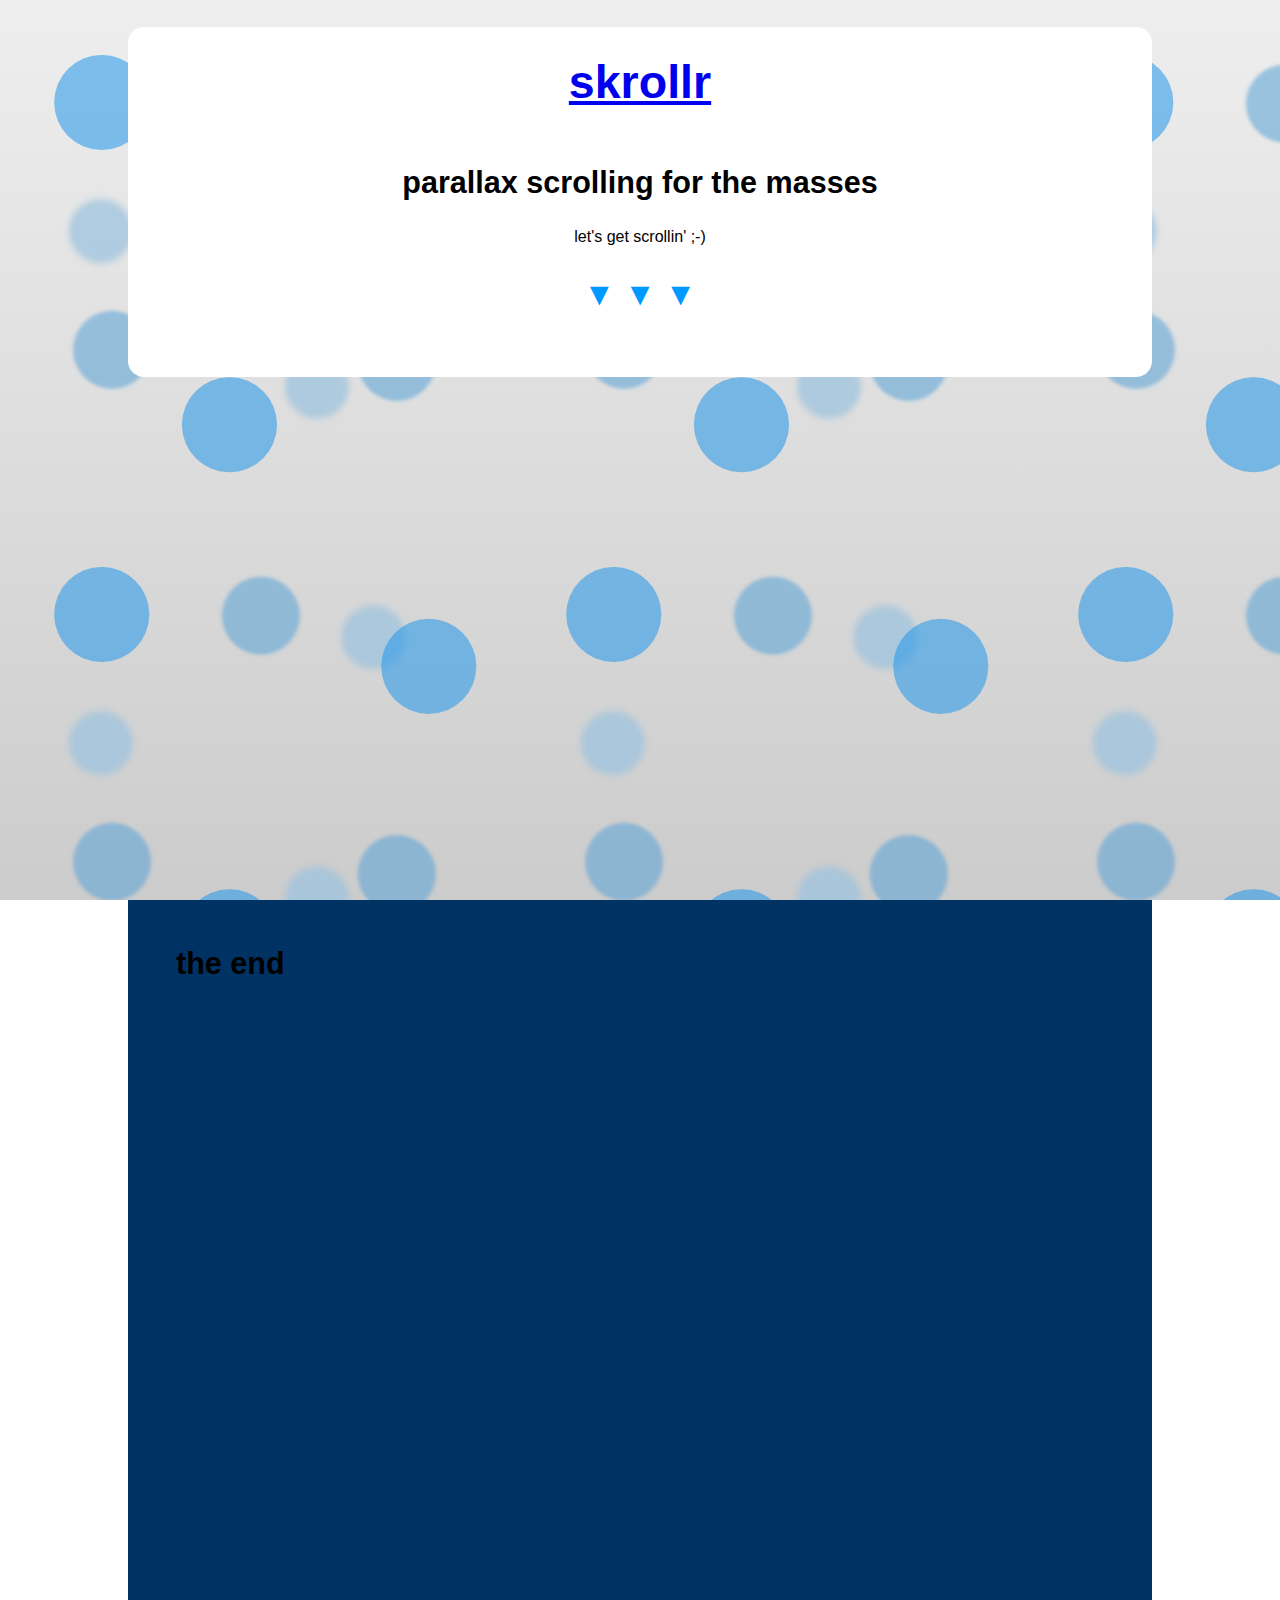
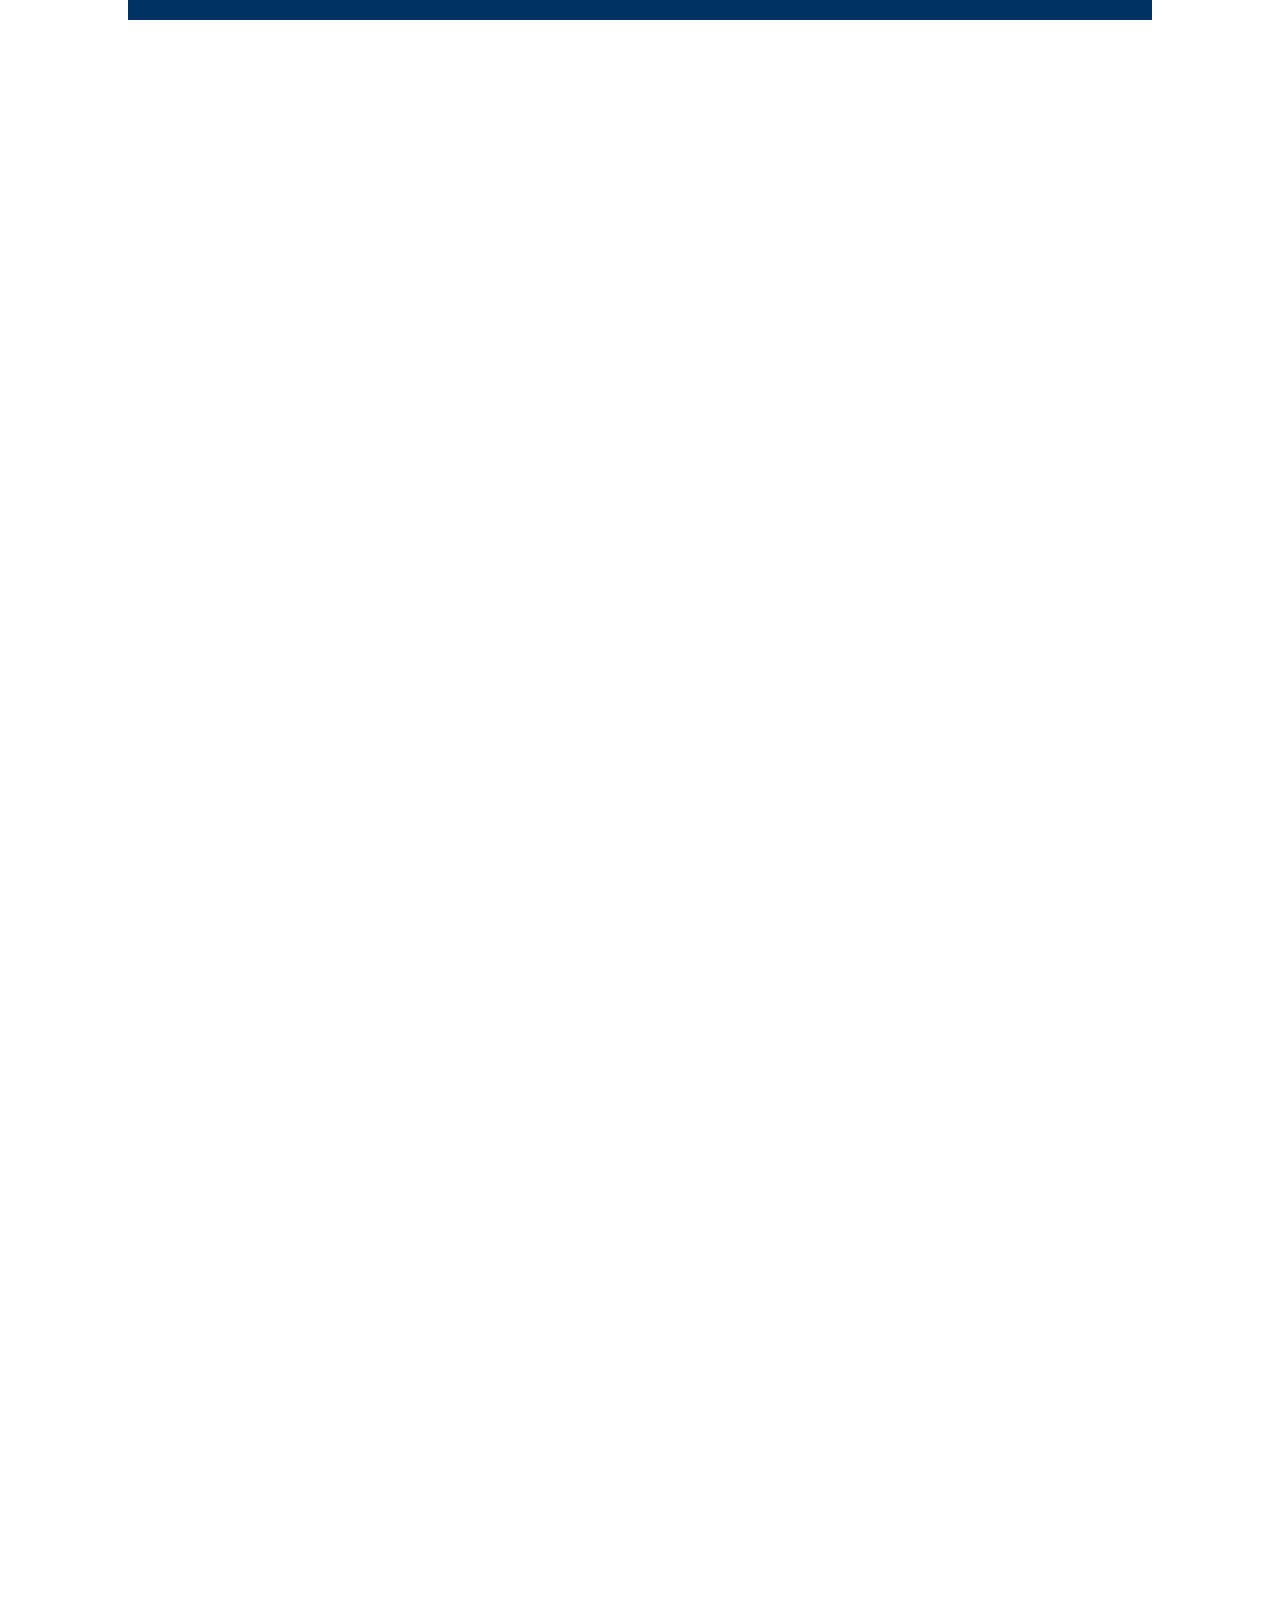
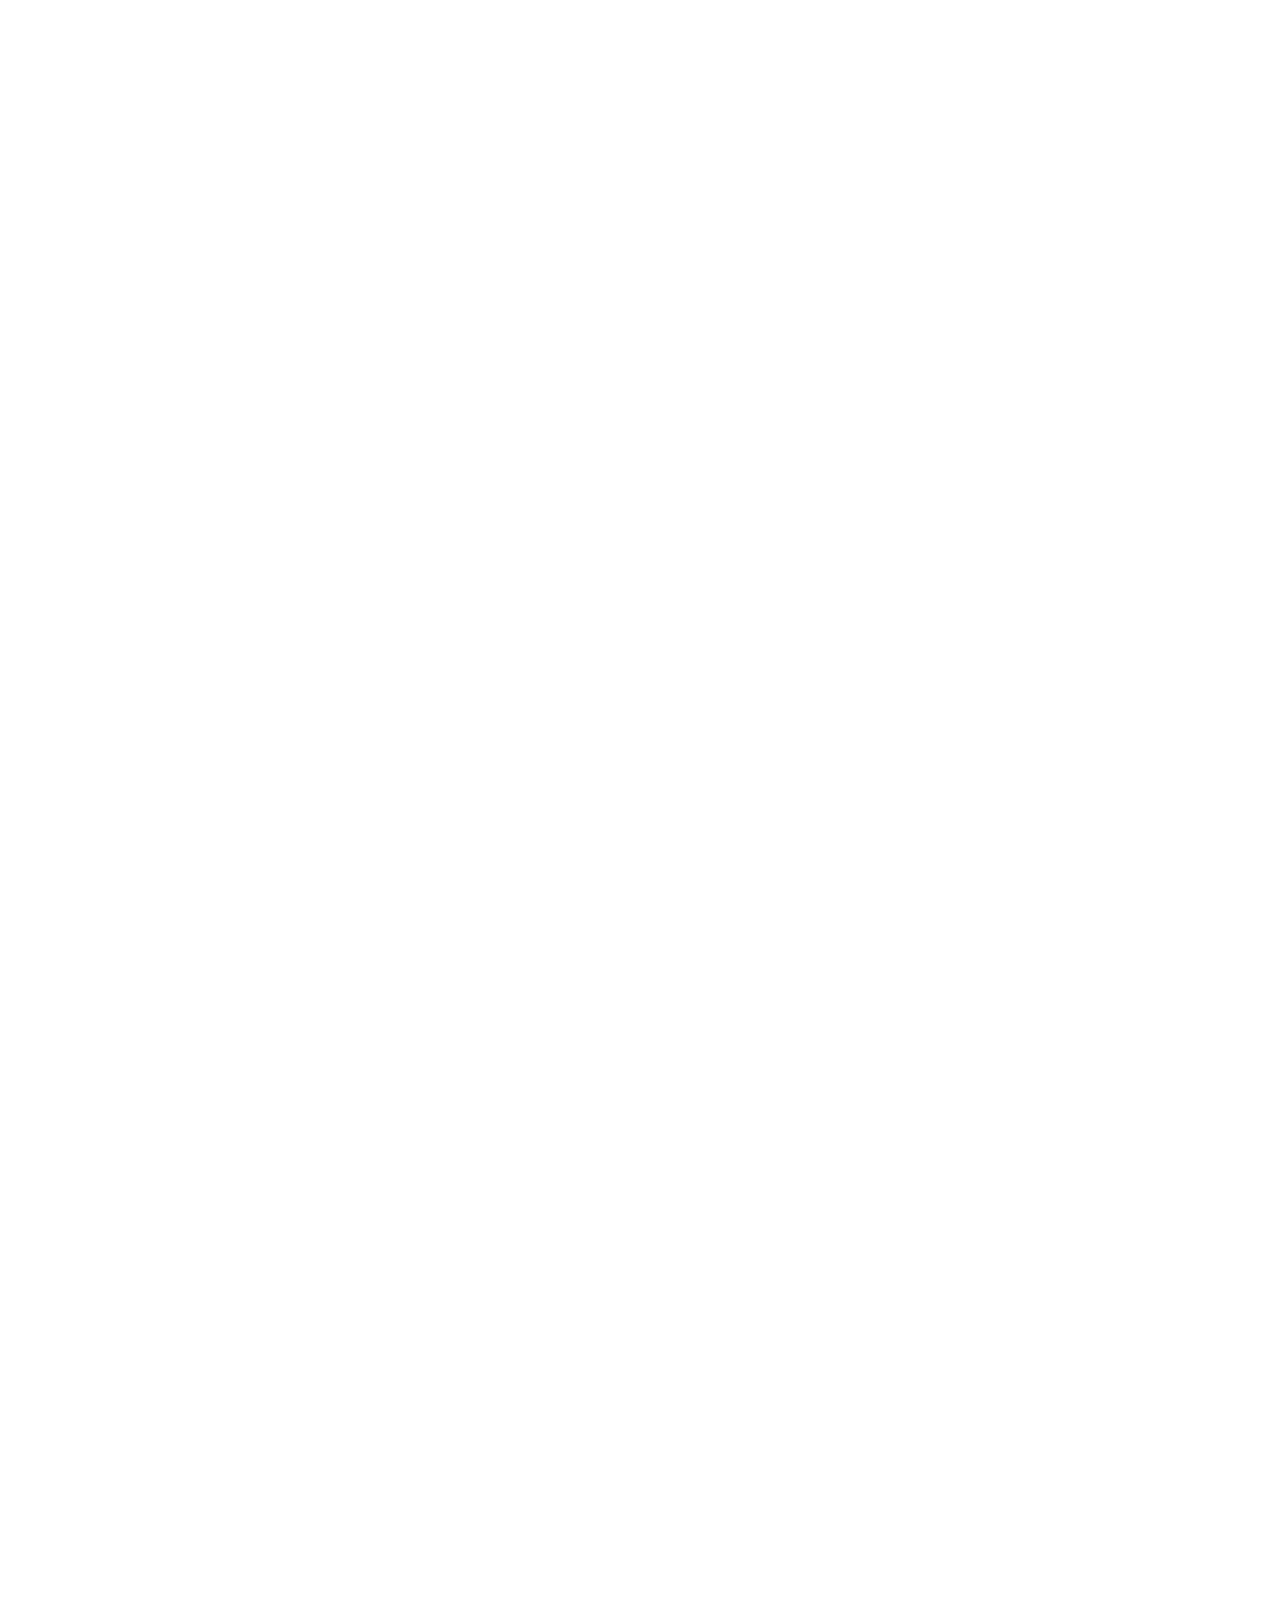
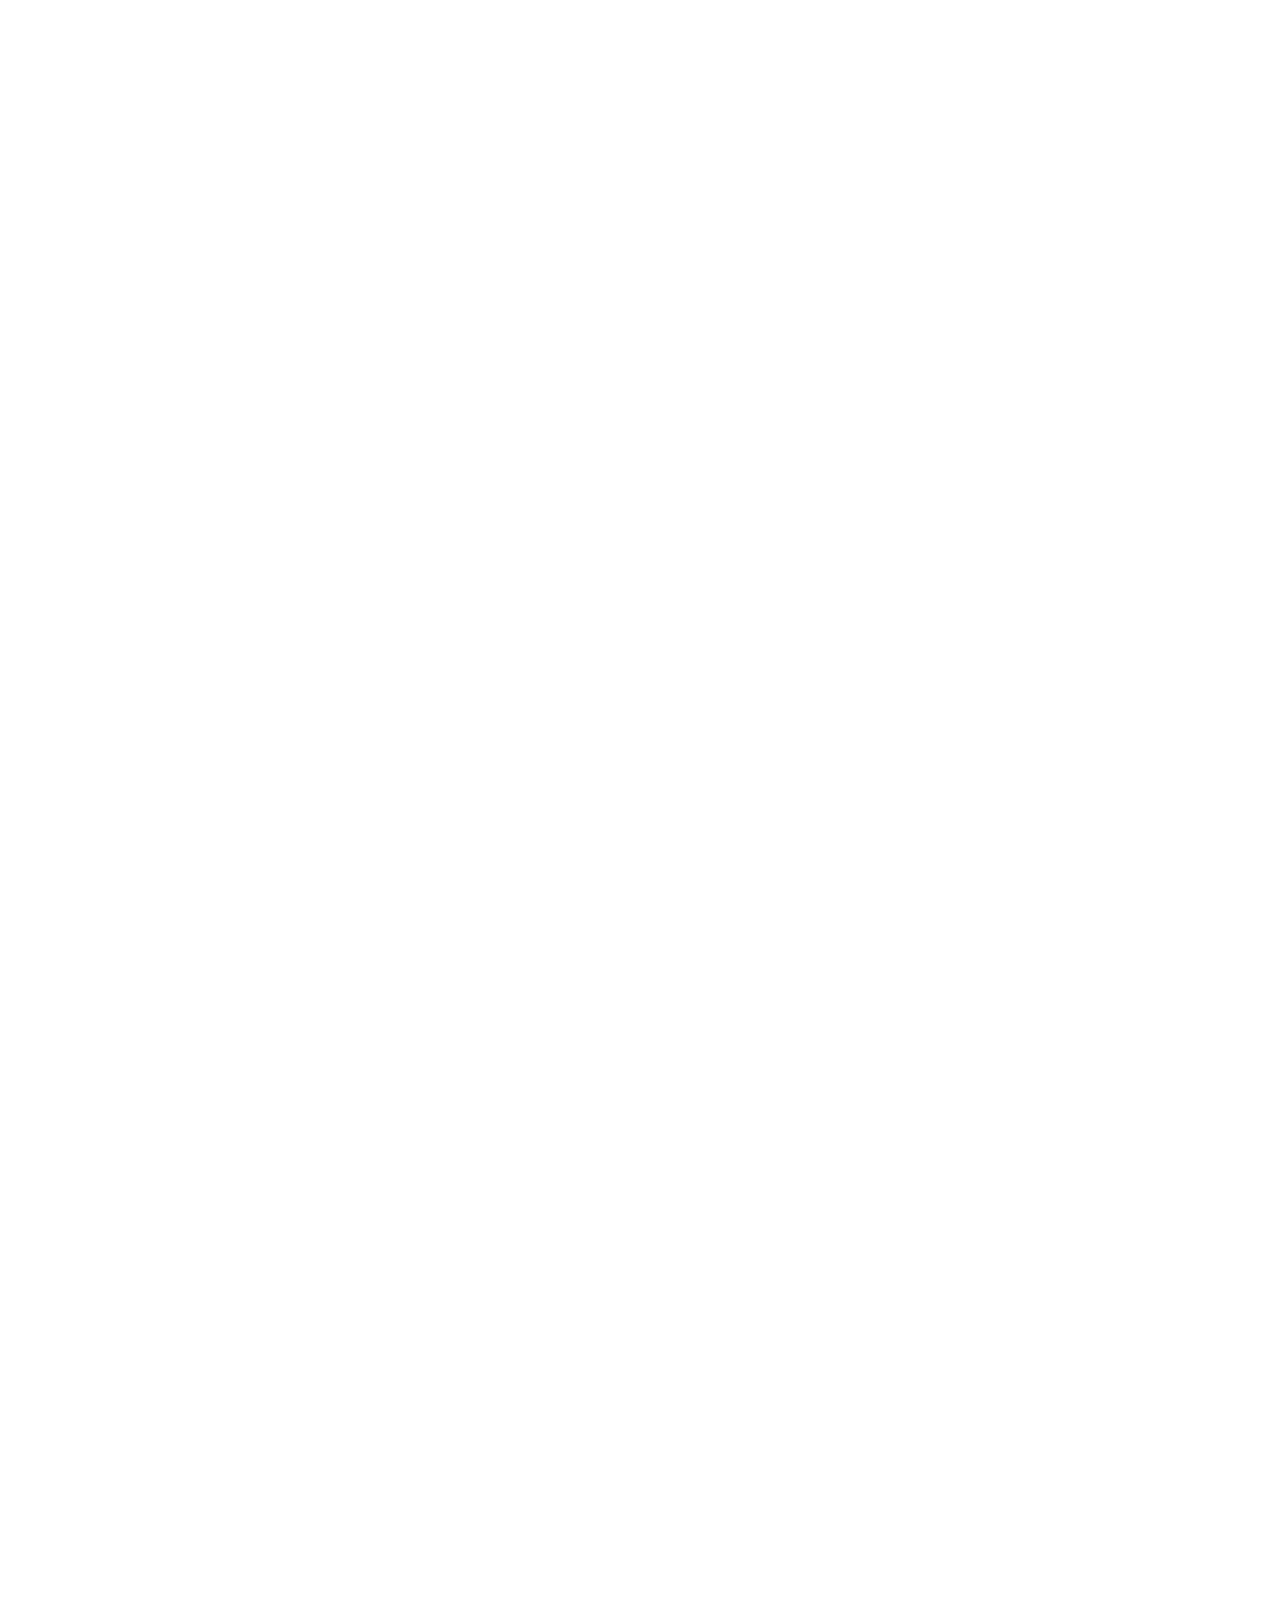
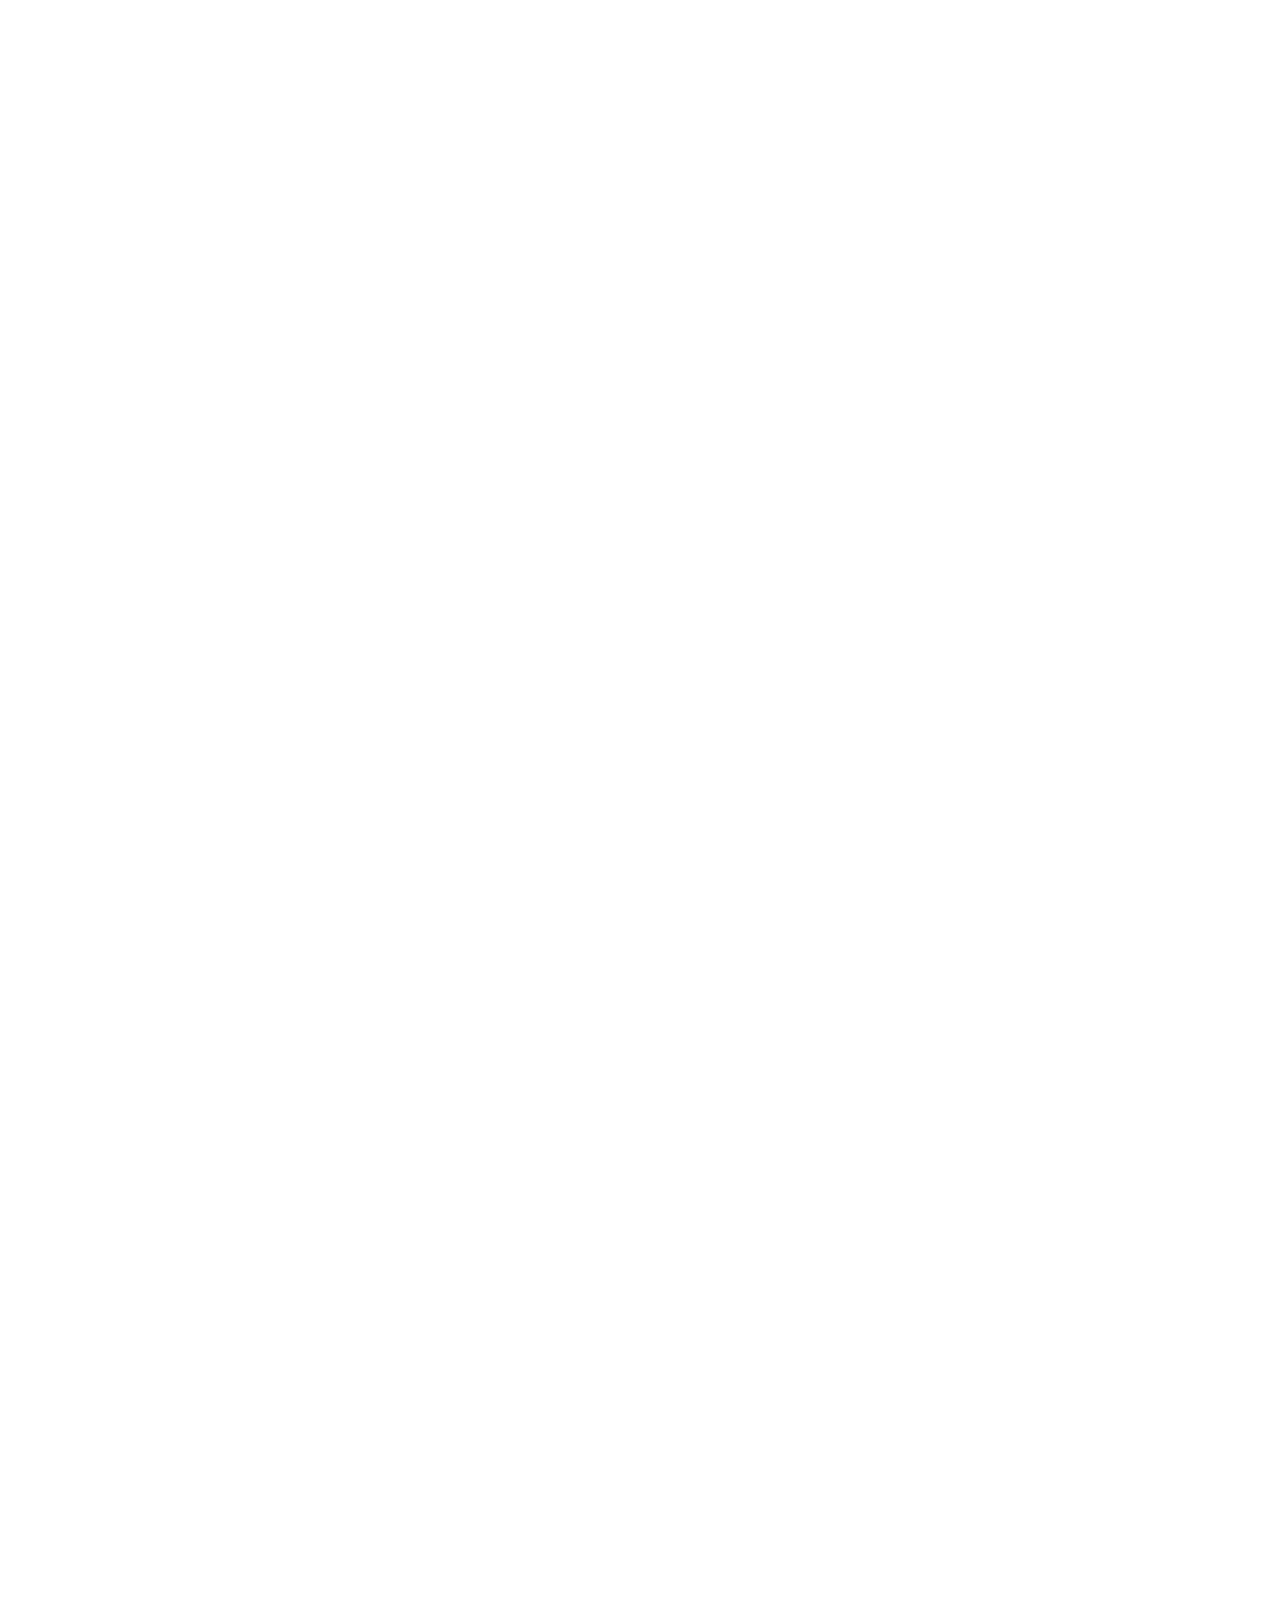
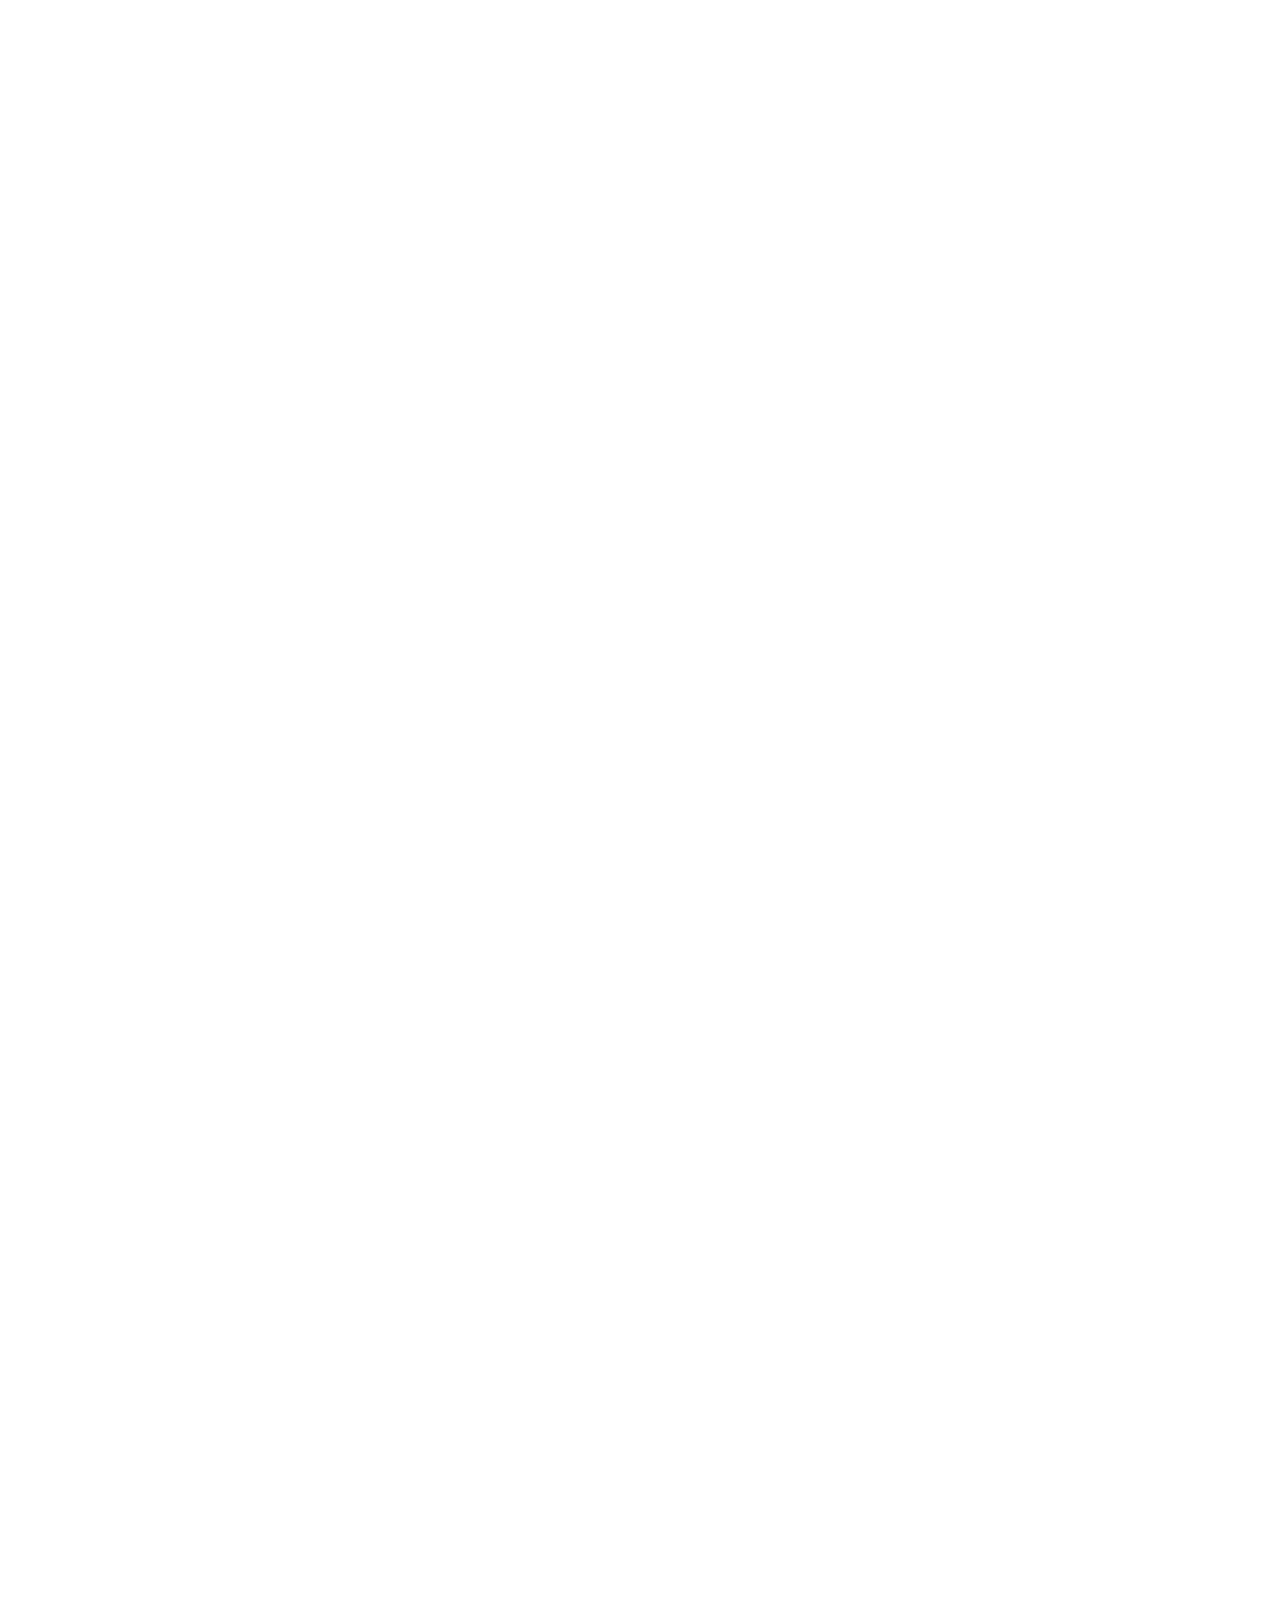
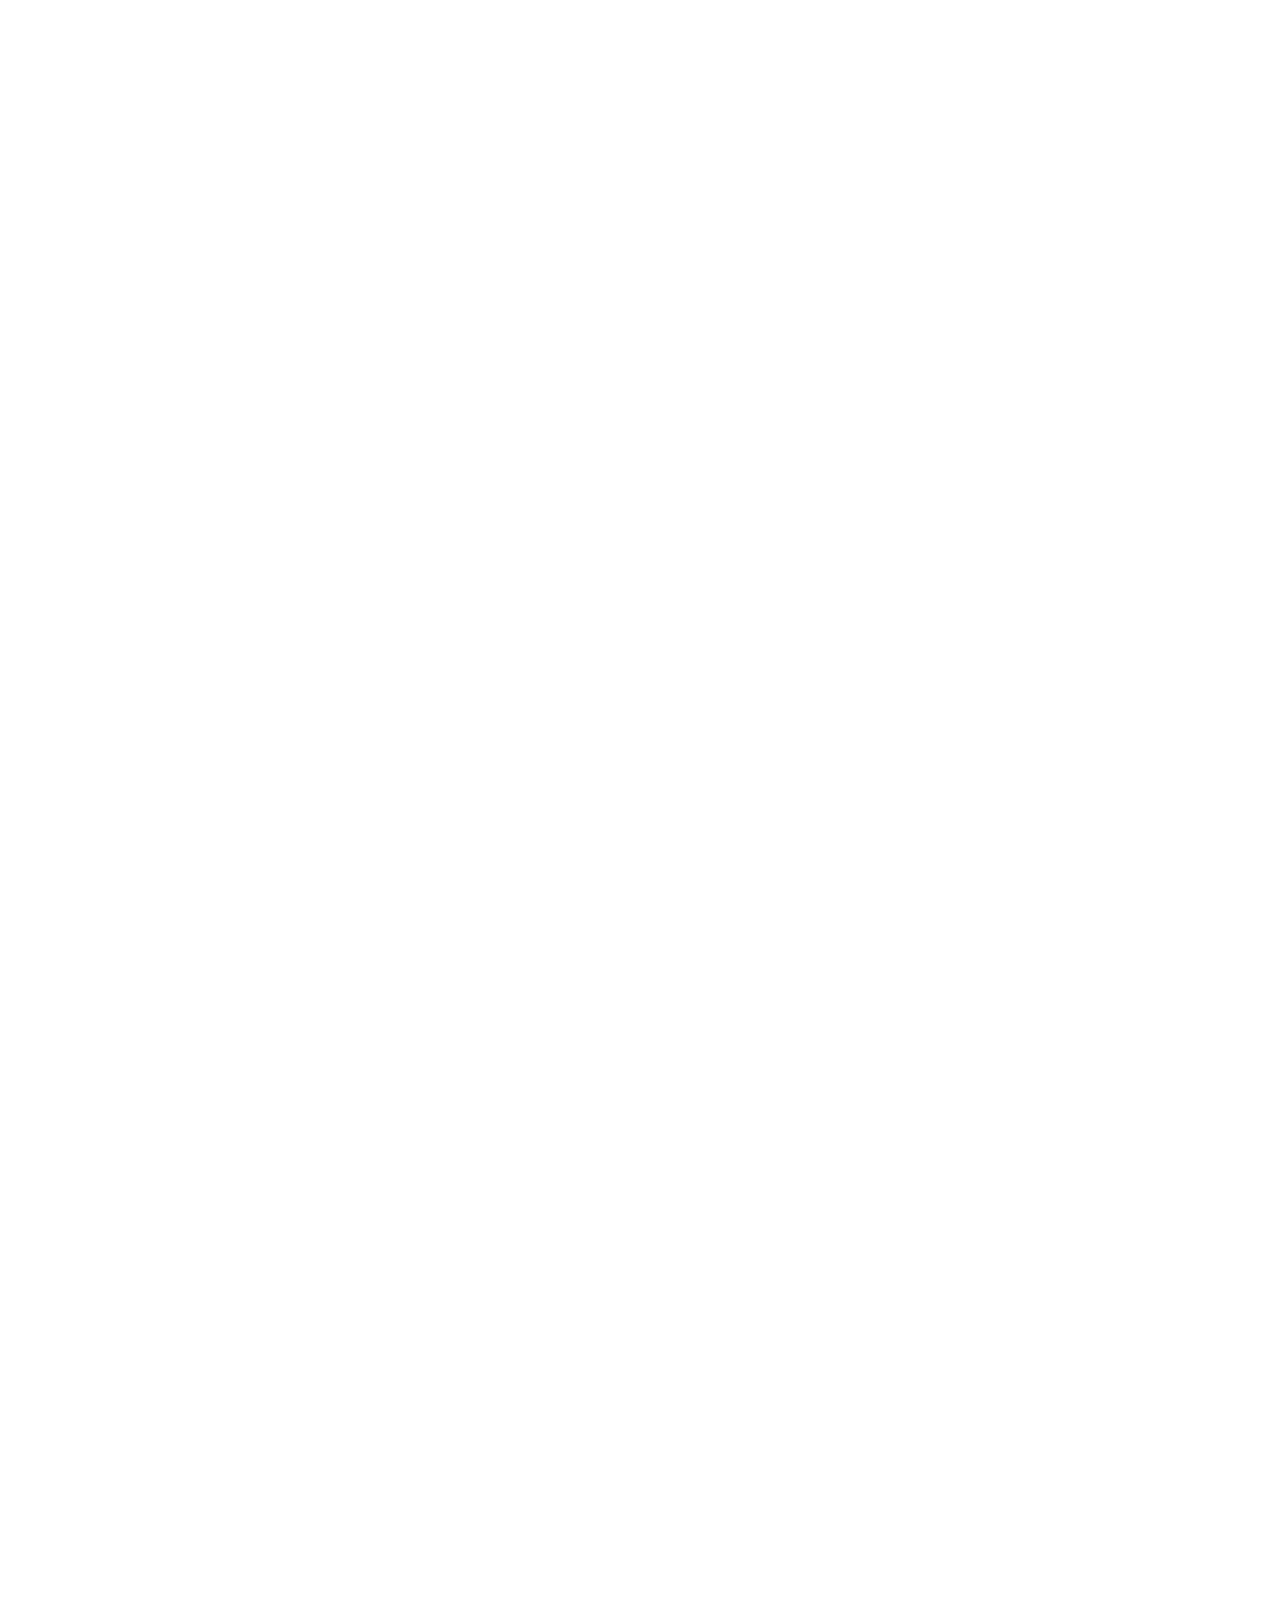
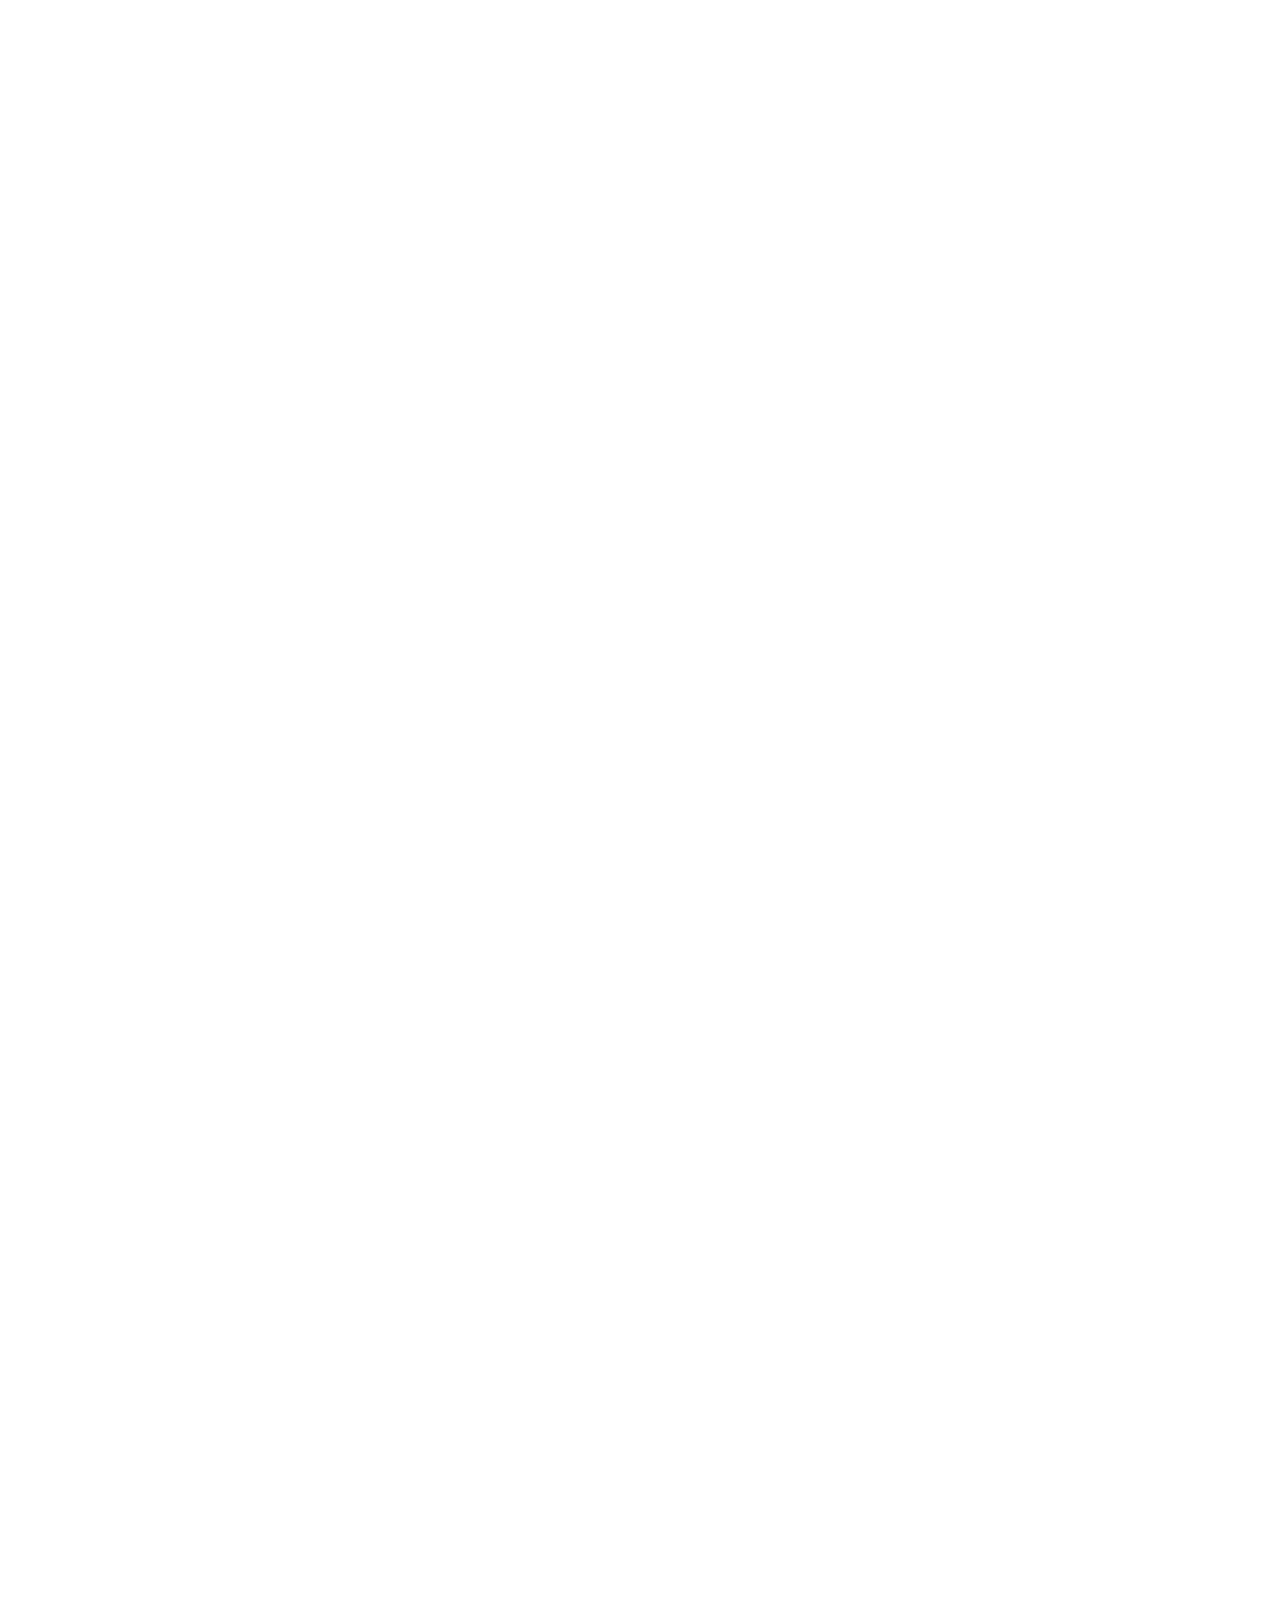
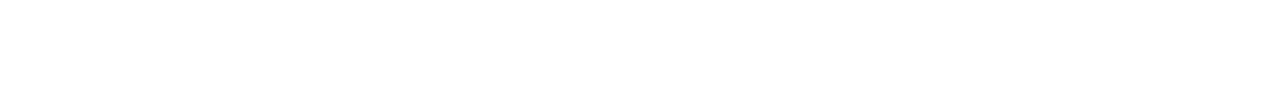
<file: scrollr/index.html>
<!DOCTYPE html>

<html class="skrollr skrollr-desktop">
   <style type="text/css" id="night-mode-pro-style"></style>
   <link type="text/css" rel="stylesheet" id="night-mode-pro-link">
   <head>
      <meta http-equiv="Content-Type" content="text/html; charset=UTF-8">
      <meta charset="utf-8">
      <meta name="viewport" content="width=device-width, initial-scale=1, maximum-scale=1">
      <title>skrollr - parallax scrolling for the masses</title>
      <link href="css/fixed-positioning.css" rel="stylesheet" type="text/css">
      <link href="css/main.css" rel="stylesheet" type="text/css">
   </head>
   <body>
      <div id="bg1" data-0="background-position:0px 0px;" data-end="background-position:-500px -10000px;" ></div>
      <div id="bg2" data-0="background-position:0px 0px;" data-end="background-position:-500px -8000px;" ></div>
      <div id="bg3" data-0="background-position:0px 0px;" data-end="background-position:-500px -6000px;" ></div>
      <div id="progress" data-0="width:0%;background:hsl(200, 100%, 50%);" data-end="width:100%;background:hsl(920, 100%, 50%);"></div>
      <div id="intro" data-0="opacity:1;top:3%;transform:rotate(0deg);transform-origin:0 0;" data-500="opacity:0;top:-10%;transform:rotate(-90deg);" >
         <h1><a href="https://github.com/Prinzhorn/skrollr">skrollr</a></h1>
         <h2>parallax scrolling for the masses</h2>
         <p>let's get scrollin' ;-)</p>
         <p class="arrows">▼&nbsp;▼&nbsp;▼</p>
      </div>
      <div id="transform" data-500="transform:scale(0) rotate(0deg);" data-1000="transform:scale(1) rotate(1440deg);opacity:1;" data-1600="" data-1700="transform:scale(5) rotate(3240deg);opacity:0;">
         <h2>transform</h2>
         <p>scale, skew and rotate the sh** out of any element</p>
      </div>
      <div id="properties" data-1700="top:100%;" data-2200="top:0%;" data-3000="display:block;" data-3700="top:-100%;display:none;">
         <h2>all numeric properties</h2>
         <p>width, height, padding, font-size, z-index, blah blah blah</p>
      </div>
      <div id="easing_wrapper" data-0="display:none;" data-3900="display:block;" data-4900="background:rgba(0, 0, 0, 0);color[swing]:rgb(0,0,0);" data-5900="background:rgba(0,0,0,1);color:rgb(255,255,255);" data-10000="top:0%;" data-12000="top:-100%;">
         <div id="easing" data-3900="left:100%" data-4600="left:25%;">
            <h2>easing?</h2>
            <p>sure.</p>
            <p>let me dim the <span data-3900="" data-4900="color[swing]:rgb(0,0,0);" data-5900="color:rgb(255,255,0);" >lights</span> for this one...</p>
            <p data-5900="opacity:0;font-size:100%;" data-6500="opacity:1;font-size:150%;">you can set easings for each property and define own easing functions</p>
         </div>
         <div class="drop" data-6500="left:15%;bottom:100%;" data-9500="bottom:0%;">linear</div>
         <div class="drop" data-6500="left:25%;bottom[quadratic]:100%;" data-9500="bottom:0%;">quadratic</div>
         <div class="drop" data-6500="left:35%;bottom[cubic]:100%;" data-9500="bottom:0%;">cubic</div>
         <div class="drop" data-6500="left:45%;bottom[swing]:100%;" data-9500="bottom:0%;">swing</div>
         <div class="drop" data-6500="left:55%;bottom[WTF]:100%;" data-9500="bottom:0%;">WTF</div>
         <div class="drop" data-6500="left:65%;bottom[inverted]:100%;" data-9500="bottom:0%;">inverted</div>
         <div class="drop" data-6500="left:75%;bottom[bounce]:100%;" data-9500="bottom:0%;">bounce</div>
      </div>
      <div id="download" data-10000="top[cubic]:100%;border-radius[cubic]:0em;background:rgb(0,50,100);border-width:0px;" data-12000="top:10%;border-radius:2em;background:rgb(190,230,255);border-width:10px;">
         <h2>the end</h2>
      </div>
      <div id="scrollbar" data-0="top:0%;margin-top:2px;" data-end="top:100%;margin-top:-52px;" style="top: 0%; margin-top: 2px;"></div>
      <script type="text/javascript" src="js/skrollr.min.js"></script>
      <script type="text/javascript">
         var s = skrollr.init({
         	edgeStrategy: 'set',
         	easing: {
         		WTF: Math.random,
         		inverted: function(p) {
         			return 1-p;
         		}
         	}
         });
      </script>
   </body>
</html>
</file>
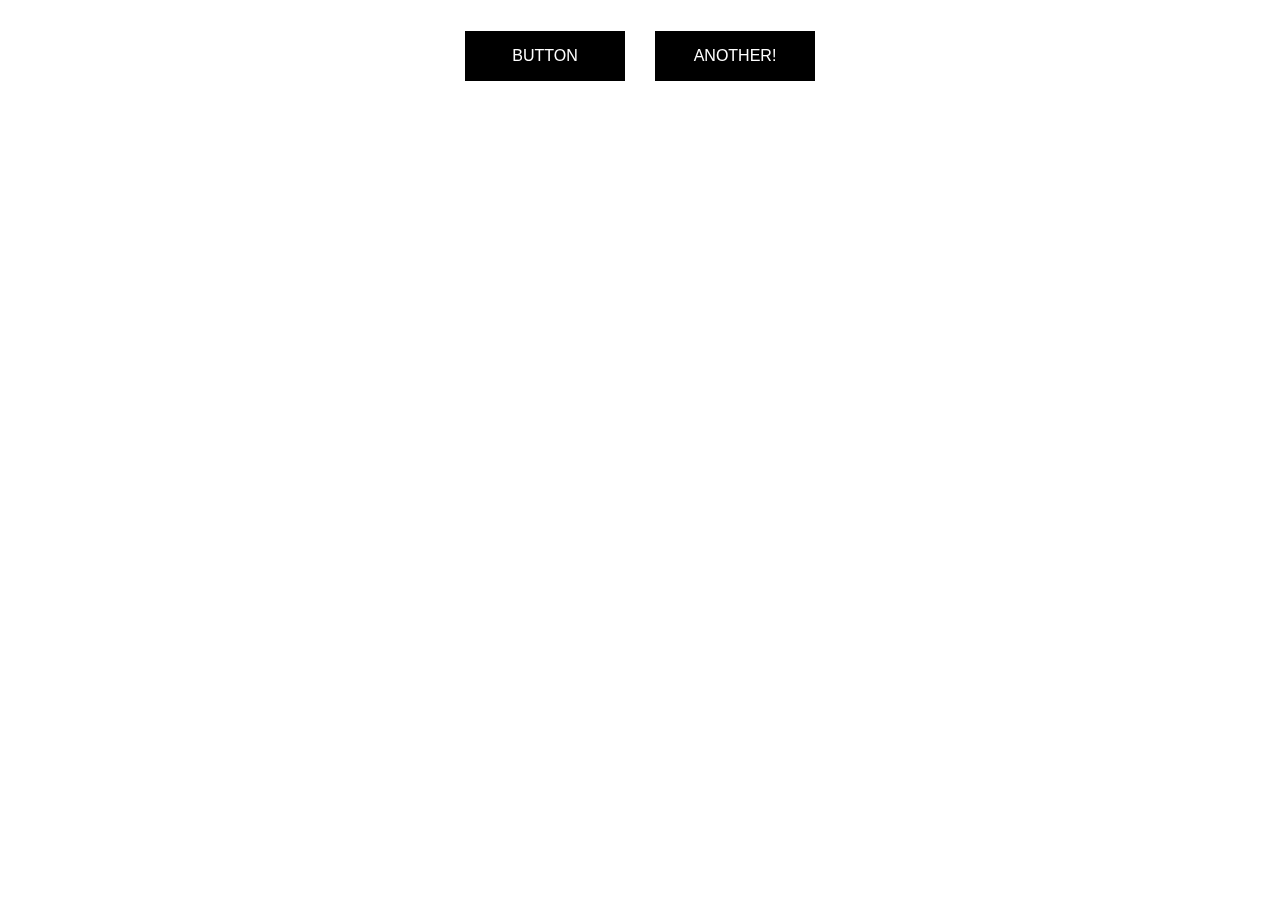
<file: mobile chat/button.html>
<!DOCTYPE html>
<html>
<head>
	<style type="text/css">
.button-row{display:-webkit-inline-box;display:-moz-inline-box;display:inline-box;display:-webkit-inline-flex;display:-moz-inline-flex;display:-ms-inline-flexbox;display:inline-flex}

.button-row > div{position:relative;width:160px;height:50px;margin:0 15px;-webkit-perspective:1000px;-moz-perspective:1000px;perspective:1000px}


.button-row > div > a{margin:0;padding:0;width:100%;height:100%;position:absolute;-webkit-transform-style:preserve-3d;-moz-transform-style:preserve-3d;-ms-transform-style:preserve-3d;-o-transform-style:preserve-3d;transform-style:preserve-3d;-webkit-transform:translateZ(-25px);-moz-transform:translateZ(-25px);-ms-transform:translateZ(-25px);-o-transform:translateZ(-25px);transform:translateZ(-25px);-webkit-transition:-webkit-transform .25s;-moz-transition:-moz-transform .25s;transition:transform .25s}


.button-row > div > a::before,.button-row > div > a::after{justify-content:center;align-items:center;margin:0;width:160px;height:50px;position:absolute;border:5px solid #000;box-sizing:border-box;content:attr(title);display:-webkit-box;display:-moz-box;display:box;display:-webkit-flex;display:-moz-flex;display:-ms-flexbox;display:flex}


.button-row > div > a::before{background-color:#000;color:#fff;-webkit-transform:rotateY(0deg) translateZ(25px);-moz-transform:rotateY(0deg) translateZ(25px);-ms-transform:rotateY(0deg) translateZ(25px);-o-transform:rotateY(0deg) translateZ(25px);transform:rotateY(0deg) translateZ(25px)}


.button-row > div > a::after{background-color:#fff;border-color:#000;color:#000;-webkit-transform:rotateX(90deg) translateZ(25px);-moz-transform:rotateX(90deg) translateZ(25px);-ms-transform:rotateX(90deg) translateZ(25px);-o-transform:rotateX(90deg) translateZ(25px);transform:rotateX(90deg) translateZ(25px)}


.button-row > div > a:hover{-webkit-transform:translateZ(-25px) rotateX(-90deg);-moz-transform:translateZ(-25px) rotateX(-90deg);-ms-transform:translateZ(-25px) rotateX(-90deg);-o-transform:translateZ(-25px) rotateX(-90deg);transform:translateZ(-25px) rotateX(-90deg)}
body{font-family:"Oswald",Helvetica,Arial,sans-serif;font-weight:300;text-transform:uppercase;padding:0;margin:0}


.main,h1{flex-direction:column;justify-content:center;align-items:center;display:-webkit-box;display:-moz-box;display:box;display:-webkit-flex;display:-moz-flex;display:-ms-flexbox;display:flex}

html,body,.main{height:50%}

	</style>
</head>
<body>
<div class="main">  
	<div class="button-row">    
		<div>
		<a title="Button"></a>
		</div>    

		<div>
		<a title="another!"></a>
		</div>  
	</div>
</div>

</body>
</html>
</file>
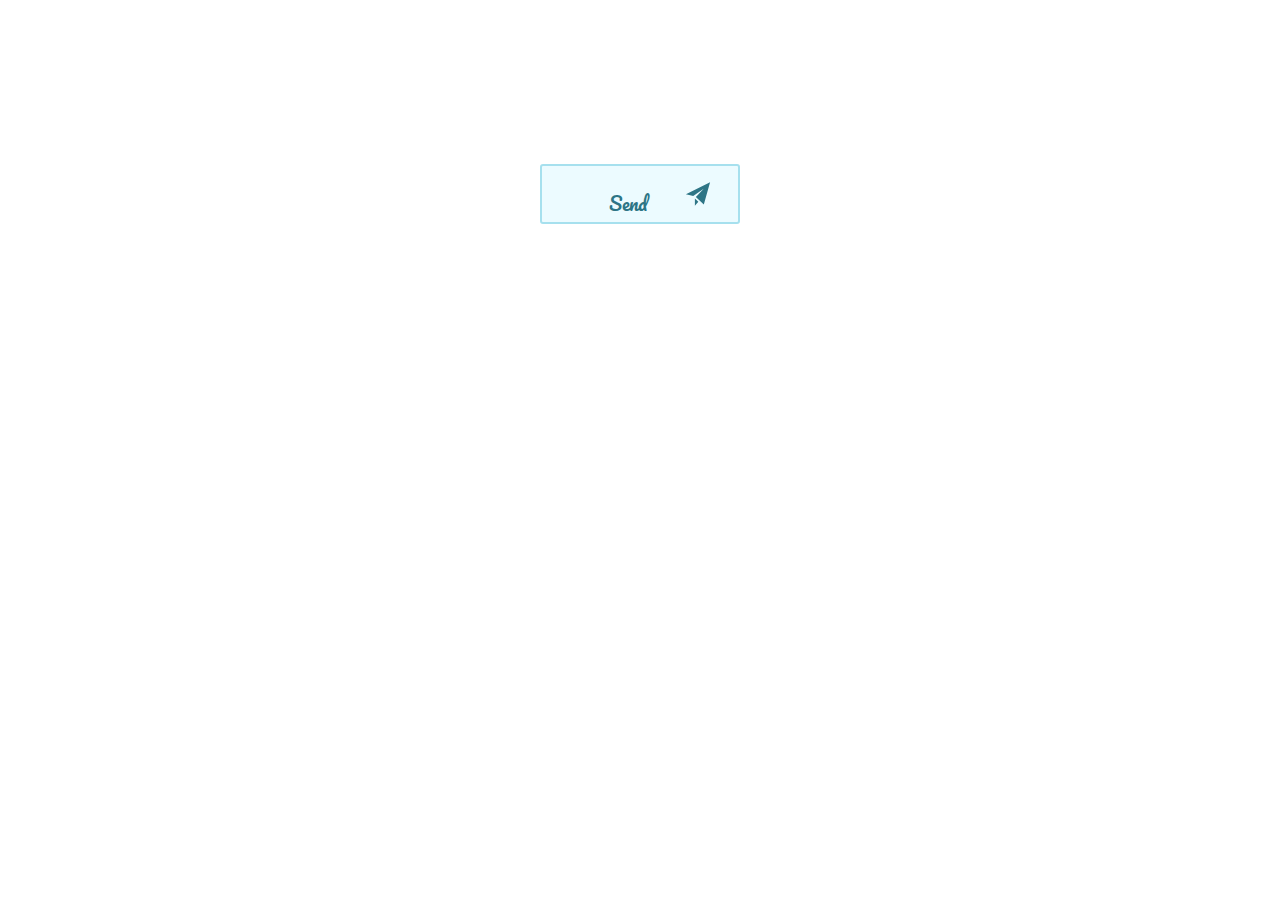
<file: mobile chat/button1.html>
<!DOCTYPE html>
<html>
<head>
	<link href='http://fonts.googleapis.com/css?family=Pacifico' rel='stylesheet' type='text/css'>
	<style type="text/css">
		.jesus {
  -webkit-transition: all 0.15s;
  -moz-transition: all 0.15s;
  -o-transition: all 0.15s;
  -ms-transition: all 0.15s;
  transition: all 0.15s;
  outline: none;
  overflow: hidden;
}
button {
  font-size: 19px;
  font-family: 'Pacifico';
  overflow: visible;
  -webkit-border-radius: 3px;
  border-radius: 3px;
  position: relative;
  padding-right: 30px;
  background-color: #ecfbff;
  border: 2px solid #a6e0ee;
  color: #2d7586;
  display: block;
  margin: 13% auto;
  height: 60px;
  width: 200px;
  cursor: pointer;
}
button:hover {
  background-color: #ddf7ff;
}
button:hover svg {
  -webkit-transform: rotate(10deg);
  -moz-transform: rotate(10deg);
  -o-transform: rotate(10deg);
  -ms-transform: rotate(10deg);
  transform: rotate(10deg);
  -webkit-transition: -webkit-transform 0.15s;
  -moz-transition: -moz-transform 0.15s;
  -o-transition: -o-transform 0.15s;
  -ms-transition: -ms-transform 0.15s;
  transition: transform 0.15s;
}
button svg {
  position: absolute;
  top: 13px;
  right: 25px;
  height: 30px;
  width: auto;
  -webkit-transition: -webkit-transform 0.15s;
  -moz-transition: -moz-transform 0.15s;
  -o-transition: -o-transform 0.15s;
  -ms-transition: -ms-transform 0.15s;
  transition: transform 0.15s;
}
button svg path {
  fill: #2d7586;
}
button.clicked {
  background-color: #cff5b3;
  border: 2px solid #cff5b3;
  color: #6aaa3b;
  padding-right: 6px;
  -webkit-animation: bounce-in 0.3s;
  -moz-animation: bounce-in 0.3s;
  -o-animation: bounce-in 0.3s;
  -ms-animation: bounce-in 0.3s;
  animation: bounce-in 0.3s;
  cursor: default;
}
button.clicked svg {
  -webkit-animation: flyaway 1.3s linear;
  -moz-animation: flyaway 1.3s linear;
  -o-animation: flyaway 1.3s linear;
  -ms-animation: flyaway 1.3s linear;
  animation: flyaway 1.3s linear;
  top: -80px;
  right: -1000px;
}
button.clicked svg path {
  fill: #6aaa3b;
}
@-moz-keyframes flyaway {
  0% {
    -webkit-transform: rotate(10deg);
    -moz-transform: rotate(10deg);
    -o-transform: rotate(10deg);
    -ms-transform: rotate(10deg);
    transform: rotate(10deg);
    top: 13px;
    right: 25px;
    height: 30px;
  }
  5% {
    -webkit-transform: rotate(10deg);
    -moz-transform: rotate(10deg);
    -o-transform: rotate(10deg);
    -ms-transform: rotate(10deg);
    transform: rotate(10deg);
    top: 13px;
    right: 0px;
    height: 30px;
  }
  20% {
    -webkit-transform: rotate(-20deg);
    -moz-transform: rotate(-20deg);
    -o-transform: rotate(-20deg);
    -ms-transform: rotate(-20deg);
    transform: rotate(-20deg);
    top: 13px;
    right: -130px;
    height: 45px;
  }
  40% {
    -webkit-transform: rotate(10deg);
    -moz-transform: rotate(10deg);
    -o-transform: rotate(10deg);
    -ms-transform: rotate(10deg);
    transform: rotate(10deg);
    top: -40px;
    right: -280px;
    opacity: 1;
    -ms-filter: none;
    filter: none;
  }
  100% {
    -webkit-transform: rotate(60deg);
    -moz-transform: rotate(60deg);
    -o-transform: rotate(60deg);
    -ms-transform: rotate(60deg);
    transform: rotate(60deg);
    top: -200px;
    right: -1000px;
    height: 0;
    opacity: 0;
    -ms-filter: "progid:DXImageTransform.Microsoft.Alpha(Opacity=0)";
    filter: alpha(opacity=0);
  }
}
@-webkit-keyframes flyaway {
  0% {
    -webkit-transform: rotate(10deg);
    -moz-transform: rotate(10deg);
    -o-transform: rotate(10deg);
    -ms-transform: rotate(10deg);
    transform: rotate(10deg);
    top: 13px;
    right: 25px;
    height: 30px;
  }
  5% {
    -webkit-transform: rotate(10deg);
    -moz-transform: rotate(10deg);
    -o-transform: rotate(10deg);
    -ms-transform: rotate(10deg);
    transform: rotate(10deg);
    top: 13px;
    right: 0px;
    height: 30px;
  }
  20% {
    -webkit-transform: rotate(-20deg);
    -moz-transform: rotate(-20deg);
    -o-transform: rotate(-20deg);
    -ms-transform: rotate(-20deg);
    transform: rotate(-20deg);
    top: 13px;
    right: -130px;
    height: 45px;
  }
  40% {
    -webkit-transform: rotate(10deg);
    -moz-transform: rotate(10deg);
    -o-transform: rotate(10deg);
    -ms-transform: rotate(10deg);
    transform: rotate(10deg);
    top: -40px;
    right: -280px;
    opacity: 1;
    -ms-filter: none;
    filter: none;
  }
  100% {
    -webkit-transform: rotate(60deg);
    -moz-transform: rotate(60deg);
    -o-transform: rotate(60deg);
    -ms-transform: rotate(60deg);
    transform: rotate(60deg);
    top: -200px;
    right: -1000px;
    height: 0;
    opacity: 0;
    -ms-filter: "progid:DXImageTransform.Microsoft.Alpha(Opacity=0)";
    filter: alpha(opacity=0);
  }
}
@-o-keyframes flyaway {
  0% {
    -webkit-transform: rotate(10deg);
    -moz-transform: rotate(10deg);
    -o-transform: rotate(10deg);
    -ms-transform: rotate(10deg);
    transform: rotate(10deg);
    top: 13px;
    right: 25px;
    height: 30px;
  }
  5% {
    -webkit-transform: rotate(10deg);
    -moz-transform: rotate(10deg);
    -o-transform: rotate(10deg);
    -ms-transform: rotate(10deg);
    transform: rotate(10deg);
    top: 13px;
    right: 0px;
    height: 30px;
  }
  20% {
    -webkit-transform: rotate(-20deg);
    -moz-transform: rotate(-20deg);
    -o-transform: rotate(-20deg);
    -ms-transform: rotate(-20deg);
    transform: rotate(-20deg);
    top: 13px;
    right: -130px;
    height: 45px;
  }
  40% {
    -webkit-transform: rotate(10deg);
    -moz-transform: rotate(10deg);
    -o-transform: rotate(10deg);
    -ms-transform: rotate(10deg);
    transform: rotate(10deg);
    top: -40px;
    right: -280px;
    opacity: 1;
    -ms-filter: none;
    filter: none;
  }
  100% {
    -webkit-transform: rotate(60deg);
    -moz-transform: rotate(60deg);
    -o-transform: rotate(60deg);
    -ms-transform: rotate(60deg);
    transform: rotate(60deg);
    top: -200px;
    right: -1000px;
    height: 0;
    opacity: 0;
    -ms-filter: "progid:DXImageTransform.Microsoft.Alpha(Opacity=0)";
    filter: alpha(opacity=0);
  }
}
@keyframes flyaway {
  0% {
    -webkit-transform: rotate(10deg);
    -moz-transform: rotate(10deg);
    -o-transform: rotate(10deg);
    -ms-transform: rotate(10deg);
    transform: rotate(10deg);
    top: 13px;
    right: 25px;
    height: 30px;
  }
  5% {
    -webkit-transform: rotate(10deg);
    -moz-transform: rotate(10deg);
    -o-transform: rotate(10deg);
    -ms-transform: rotate(10deg);
    transform: rotate(10deg);
    top: 13px;
    right: 0px;
    height: 30px;
  }
  20% {
    -webkit-transform: rotate(-20deg);
    -moz-transform: rotate(-20deg);
    -o-transform: rotate(-20deg);
    -ms-transform: rotate(-20deg);
    transform: rotate(-20deg);
    top: 13px;
    right: -130px;
    height: 45px;
  }
  40% {
    -webkit-transform: rotate(10deg);
    -moz-transform: rotate(10deg);
    -o-transform: rotate(10deg);
    -ms-transform: rotate(10deg);
    transform: rotate(10deg);
    top: -40px;
    right: -280px;
    opacity: 1;
    -ms-filter: none;
    filter: none;
  }
  100% {
    -webkit-transform: rotate(60deg);
    -moz-transform: rotate(60deg);
    -o-transform: rotate(60deg);
    -ms-transform: rotate(60deg);
    transform: rotate(60deg);
    top: -200px;
    right: -1000px;
    height: 0;
    opacity: 0;
    -ms-filter: "progid:DXImageTransform.Microsoft.Alpha(Opacity=0)";
    filter: alpha(opacity=0);
  }
}
@-moz-keyframes bounce-in {
  0% {
    padding-right: 30px;
  }
  40% {
    padding-right: 6px;
  }
  50% {
    padding-left: 30px;
  }
  100% {
    padding-left: 6px;
  }
}
@-webkit-keyframes bounce-in {
  0% {
    padding-right: 30px;
  }
  40% {
    padding-right: 6px;
  }
  50% {
    padding-left: 30px;
  }
  100% {
    padding-left: 6px;
  }
}
@-o-keyframes bounce-in {
  0% {
    padding-right: 30px;
  }
  40% {
    padding-right: 6px;
  }
  50% {
    padding-left: 30px;
  }
  100% {
    padding-left: 6px;
  }
}
@keyframes bounce-in {
  0% {
    padding-right: 30px;
  }
  40% {
    padding-right: 6px;
  }
  50% {
    padding-left: 30px;
  }
  100% {
    padding-left: 6px;
  }
}


	</style>
</head>
<body>

<button>
  <p>Send</p>
  <svg version="1.1" xmlns="http://www.w3.org/2000/svg" xmlns:xlink="http://www.w3.org/1999/xlink" x="0px" y="0px" viewBox="0 0 512 512" enable-background="new 0 0 512 512" xml:space="preserve">
    <path id="paper-plane-icon" d="M462,54.955L355.371,437.187l-135.92-128.842L353.388,167l-179.53,124.074L50,260.973L462,54.955z
M202.992,332.528v124.517l58.738-67.927L202.992,332.528z"></path> 
  </svg>
</button>
</body>
<script src="scripts/jquery-3.1.0.min.js"></script>
<script type="text/javascript">
$(document).ready(function(){
	$('button').click(function() 
	{
	  $(this).toggleClass('clicked');
	  $('button p').text(function(i, text) {
	    return text === "Sent!" ? "Send" : "Sent!";
	  });
	});
})
	
</script>
</html>
</file>
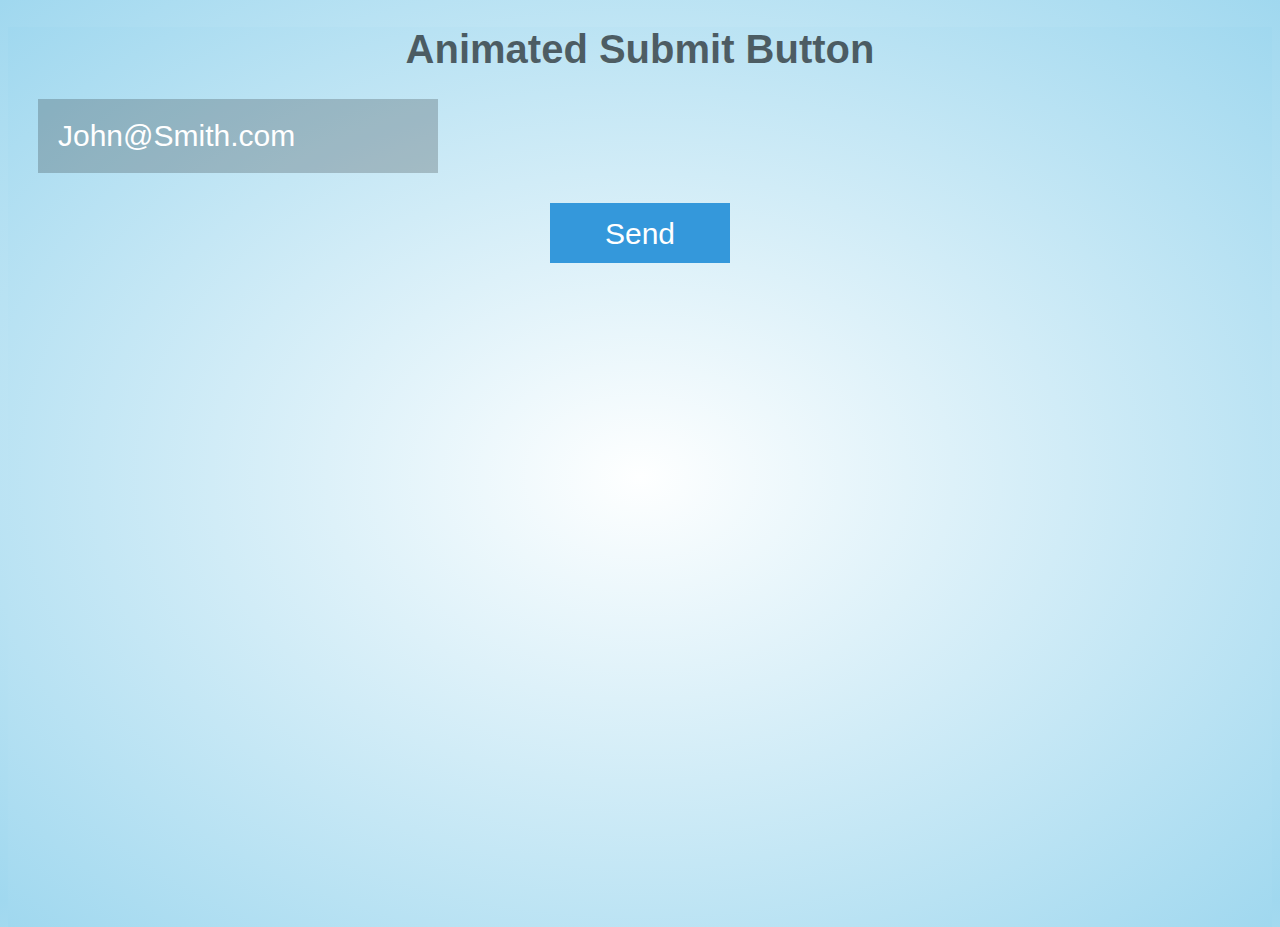
<file: mobile chat/button2.html>
<!DOCTYPE html>
<html>
<head>
	<style type="text/css">
		
		html, body {
  background-color: #feffff;
  *zoom: 1;
  filter: progid:DXImageTransform.Microsoft.gradient(gradientType=1, startColorstr='#FFFEFFFF', endColorstr='#FFA0D8EF');
  background-image: url('[data-uri]');
  background-size: 100%;
  background-image: -moz-radial-gradient(center, ellipse cover, #feffff 0%, #ddf1f9 35%, #a0d8ef 100%);
  background-image: -webkit-radial-gradient(center, ellipse cover, #feffff 0%, #ddf1f9 35%, #a0d8ef 100%);
  background-image: radial-gradient(ellipse cover at center, #feffff 0%, #ddf1f9 35%, #a0d8ef 100%);
  height: 100%;
  font-family: 'Alef', sans-serif;
  font-size: 10px;
  text-align: center;
}

body {
  font-size: 2rem;
}

h1 {
  color: rgba(0, 0, 0, 0.6);
  font-weight: 700;
}

::-webkit-input-placeholder {
  color: #fff;
}

:-moz-placeholder {
  /* Firefox 18- */
  color: #fff;
}

::-moz-placeholder {
  /* Firefox 19+ */
  color: #fff;
}

:-ms-input-placeholder {
  color: #fff;
}

form {
  background: #a0d8ef;
  margin: 2rem auto;
  padding: 4rem;
  width: 44rem;
}

input {
  background: rgba(0, 0, 0, 0.2);
  border: 0;
  color: #fff;
  display: block;
  font-size: 3rem;
  margin: 0 3rem;
  padding: 2rem;
  width: 36rem;
}

label {
  color: rgba(0, 0, 0, 0.6);
}

/*  Submit Button */
.submit {
  background: #3498db;
  border: 0;
  color: #fff;
  font-size: 3rem;
  height: 6rem;
  line-height: 2;
  margin: 2rem auto 0;
  position: relative;
  top: 1rem;
  width: 18rem;
}
.submit:before {
  content: 'Send';
  position: relative;
  z-index: 999;
}

.complete {
  height: 6rem;
  overflow: hidden;
  width: 18rem;
}
.complete:after {
  animation: complete1 1.8s ease-out;
  animation-fill-mode: forwards;
  background: #27ae60;
  content: ' ';
  position: absolute;
  left: -18rem;
  top: -0.05rem;
  width: 18rem;
  height: 6.1rem;
}
.complete:before {
  animation: complete2 0.4s ease-in;
  animation-delay: 2s;
  animation-fill-mode: backwards;
  content: 'Sent';
  position: relative;
  z-index: 999;
}

@keyframes complete1 {
  0% {
    left: -18rem;
  }
  100% {
    left: 0;
    content: ' Sent';
  }
}
@keyframes complete2 {
  0% {
    opacity: 0;
  }
  100% {
    left: 0;
    opacity: 1;
  }
}


	</style>
</head>
<body>
<h1>Animated Submit Button</h1> 

  
    <input type="email"  placeholder="John@Smith.com" />

    <button class="submit"></button>


</body>
<script src="scripts/jquery-3.1.0.min.js"></script>
<script type="text/javascript">
	//JS only used to reset button on second click

$(".submit").click(function() {
  $(this).toggleClass('complete');
});
</script>
</html>
</file>
<file: scrollr/css/fixed-positioning.css>
/*
 * This file is NOT needed in order to use skrollr.
 * The demo uses it and it may help you as well.
 */


html, body {
	width:100%;
	height:100%;
	padding:0;
	margin:0;
	overflow-x:hidden;
}

.skrollable {
	/*
	 * First-level skrollables are positioned relative to window
	 */
	position:fixed;

	/*
	 * Skrollables by default have a z-index of 100 in order to make it easy to position elements in front/back without changing each skrollable
	 */
	z-index:100;
}

.skrollr-mobile .skrollable {
	/*
		May cause issues on Android default browser (see #331 on GitHub).
	*/
	position:absolute;
}

.skrollable .skrollable {
	/*
	 * Second-level skrollables are positioned relative their parent skrollable
	 */
	position:absolute;
}

.skrollable .skrollable .skrollable {
	/*
	 * Third-level (and below) skrollables are positioned static
	 */
	position:static;
}
</file>
<file: scrollr/css/main.css>
html, body, div, span, p, a, del, em, img, ol, ul, li, fieldset, form, label {
	margin: 0;
	padding: 0;
	border: 0;
	font-size: 100%;
	font: inherit;
	vertical-align: baseline;
}

article, aside, details, figcaption, figure,
footer, header, hgroup, menu, nav, section {
	display: block;
}

html, body {
	line-height: 1;
	min-height:100%;
	font-family:Artial, Verdana, sans-serif;
}

body {
	background: #eeeeee;
	background: -webkit-linear-gradient(top, #eeeeee, #cccccc 100%);
	background: -moz-linear-gradient(top, #eeeeee, #cccccc 100%);
	background: -o-linear-gradient(top, #eeeeee, #cccccc 100%);
	background: -ms-linear-gradient(top, #eeeeee, #cccccc 100%);
	background: linear-gradient(top, #eeeeee, #cccccc 100%);
	background-attachment:fixed;
}

ol, ul {
	list-style: none;
}

p {
	margin:1em 0;
	line-height:1.1em;
}

q {
	font-style:italic;
	color:#333;
}

h1 {
	font-size:2.91em;
	margin:0;
}

h1 > small {
	text-align:right;
	display:inline-block;
	font-size:.71em;
	text-indent:15em;
	color:#444;
}

h2 {
	color:inherit;
	font-size:1.91em;
	margin:2em 0 1em 0;
}

h2:first-child {margin-top:0;}

h3 {
	color:#333;
	font-size:1.41em;
	margin:1em 0;
}

h4 {
	color:#444;
	font-size:1.11em;
	margin:1em 0;
}

#progress {
	height:2%;
	background:#444;
	bottom:0;
	z-index:200;
}

#scrollbar {
	position:fixed;
	right:2px;
	height:50px;
	width:6px;
	background:#444;
	background:rgba(0,0,0,0.6);
	border:1px solid rgba(255,255,255,0.6);
	z-index:300;
	border-radius:3px;
}

.skrollr-desktop #scrollbar {display:none;}

#bg1, #bg2, #bg3 {
	z-index:50;
	top:0;
	left:0;
	width:100%;
	height:100%;
	background:url(../images/bubbles.png) repeat 0 0;
}

#bg2 {
	z-index:49;
	background-image:url(../images/bubbles2.png);
}

#bg3 {
	z-index:48;
	background-image:url(../images/bubbles3.png);
}

#intro {
	width:80%;
	left:50%;
	top:1em;
	margin-left:-40%;
	padding:2em;
	background:#fff;
	text-align:center;
	border-radius:1em;

	-webkit-transform-origin:0 0;
	-moz-transform-origin:0 0;
	-ms-transform-origin:0 0;
	-o-transform-origin:0 0;
	transform-origin:0 0;

	-webkit-box-sizing: border-box;
	-moz-box-sizing: border-box;
	box-sizing: border-box;
}

#intro .arrows {
	font-size:2em;
	color:#09f;
}

#transform {
	width:70%;
	left:50%;
	top:20%;
	margin-left:-35%;
	text-align:center;
	font-size:150%;
	transform-origin(50%, 50%);
}

#properties {
	width:100%;
	height:100%;
	padding-top:10%;
	text-align:center;

	-webkit-box-sizing: border-box;
	-moz-box-sizing: border-box;
	box-sizing: border-box;
}

#easing_wrapper {
	width:100%;
	height:100%;
}

#easing {
	top:10%;
	width:50%;
	z-index:101;
}

.drop {
	background:#09f;
	font-weight:bold;
	padding:1em;
}

#download {
	width:80%;
	left:10%;
	height:80%;
	padding:3em;
	border:0 solid #222;

	-webkit-box-sizing: border-box;
	-moz-box-sizing: border-box;
	box-sizing: border-box;
}

.twitter-share-button, .twitter-follow-button {
	vertical-align:middle;
}
</file>
